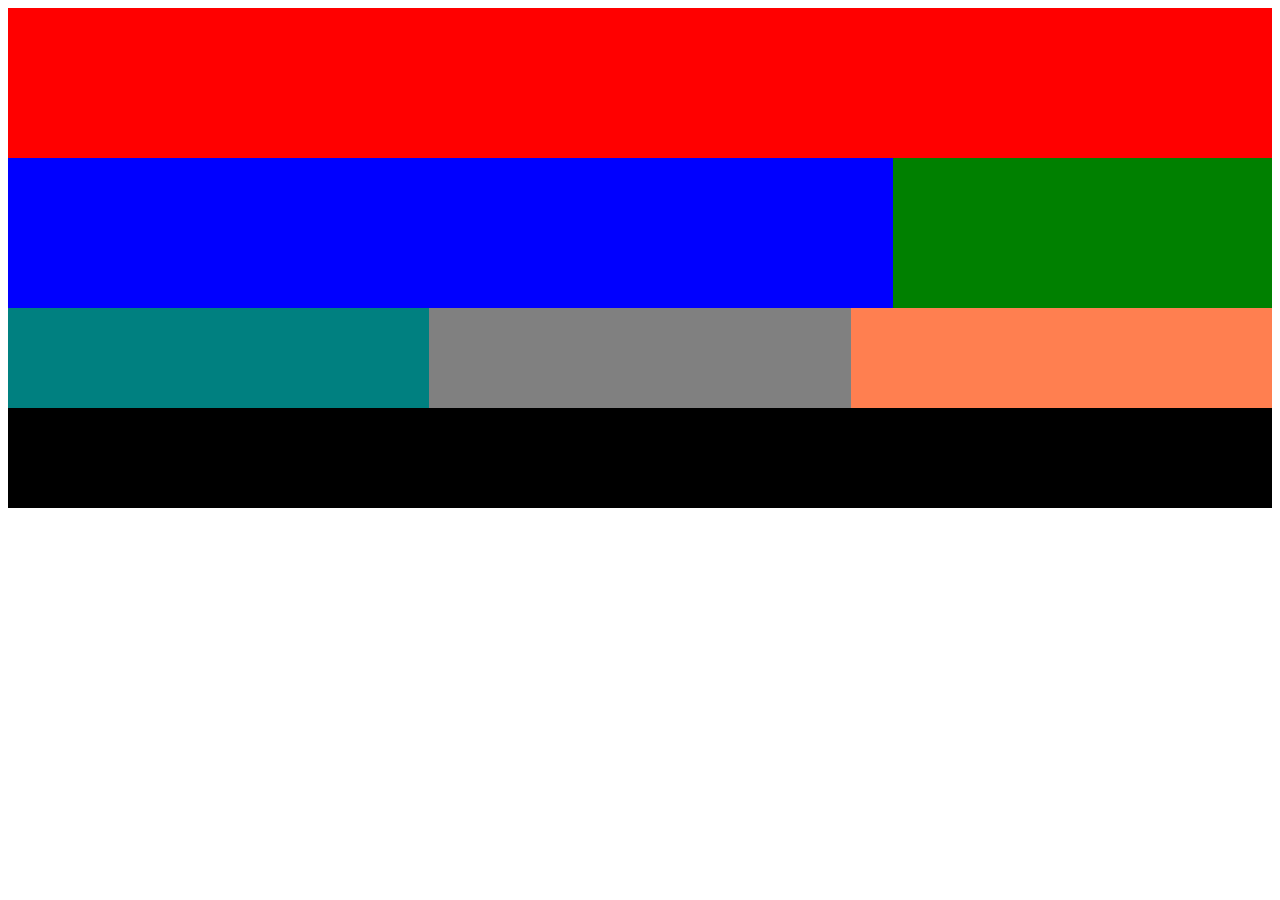
<file: index.html>
<!DOCTYPE.html>
<!DOCTYPE html>
<html>
<head>
	<meta charset="utf-8">
	<meta name="viewport" content="width=device-width, initial-scale=1">
	<title>wrapper practiced</title>
	<link rel="stylesheet" type="text/css" href="css/design.css">
</head>
<body>
	<div class="header"></div>


	<div class="container">
		
        <div class="blog"></div>
        <div class="contact"></div>

	</div>


    <div class="wrapper">
    	
          <div class="item1"></div>
          <div class="item2"></div>
          <div class="item3"></div>

    </div>


	<div class="footer"></div>

</body>
</html>
</file>
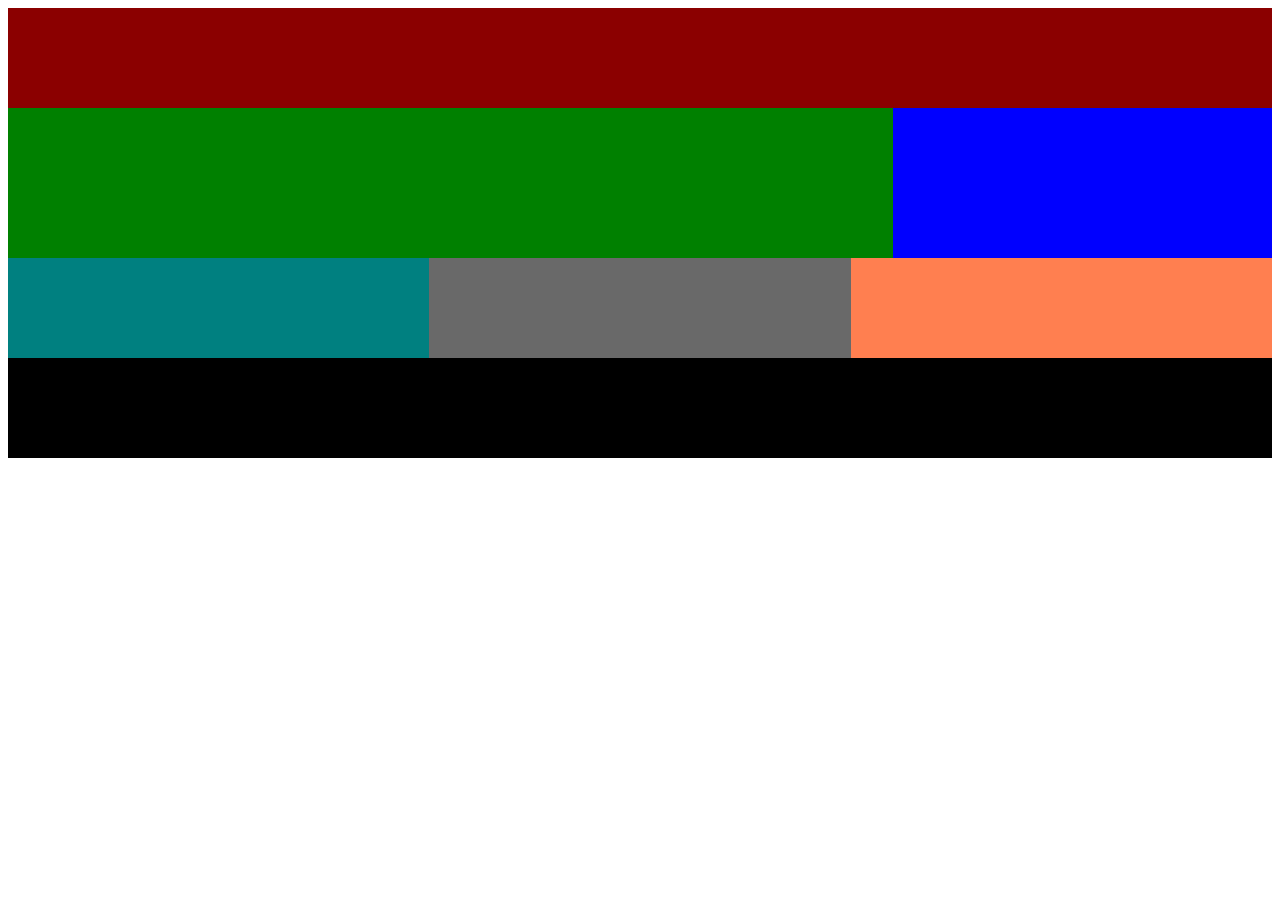
<file: wrapper/index.html>
<!DOCTYPE html>
<!DOCTYPE html>
<html>
<head>
	<meta charset="utf-8">
	<meta name="viewport" content="width=device-width, initial-scale=1">
	<title>Wrapper</title>
	<link rel="stylesheet" type="text/css" href="css/design.css">
</head>
<body>
     <div class="header"></div>

     <div class="container">
     	 <div class="blog"></div>
         <div class="contact"></div>
     </div>

     <div class="wrapper">
     	<div class="item1"></div>
        <div class="item2"></div>
        <div class="item3"></div>
         

     </div>


<div class="footer"></div>

</body>
</html>
</file>
<file: css/design.css>
.header{
     height: 150px;
     background-color: red;
}

.container{


}

.blog{
	float: left;
	width: 70%;
height: 150px;
background-color: blue;

}

.contact{
	float: left;
	width: 30%;
height: 150px;
background-color: green;

}
.item1, .item2, .item3{
	float: left;
	width: 33.33%;
height: 100px;
}

.item1{
	background-color: teal;
}
.item2{
	background-color: gray;
}
.item3{

	background-color: coral;
}



.footer{
    clear: both;
	height: 100px;
	background-color: black;
}
</file>
<file: wrapper/css/design.css>
.header{
	height: 100px;
	background-color: darkred;
}

.blog{
    float: left;
	width: 70%;
	height: 150px;
	background-color: green;
}

.contact{
   float: left;
	width: 30%;
	height: 150px;
	background-color: blue;
}

.item1{
    float: left;
	width: 33.33%;
	height: 100px;
	background-color: teal;
}

.item2{
    float: left;
	width: 33.33%;
	height: 100px;
	background-color: dimgray;
}

.item3{
    float: left;
	width: 33.33%;
	height: 100px;
	background-color: coral;
}

.footer{

    height: 100px;
    background-color: black;
    clear: both;
  }
</file>
